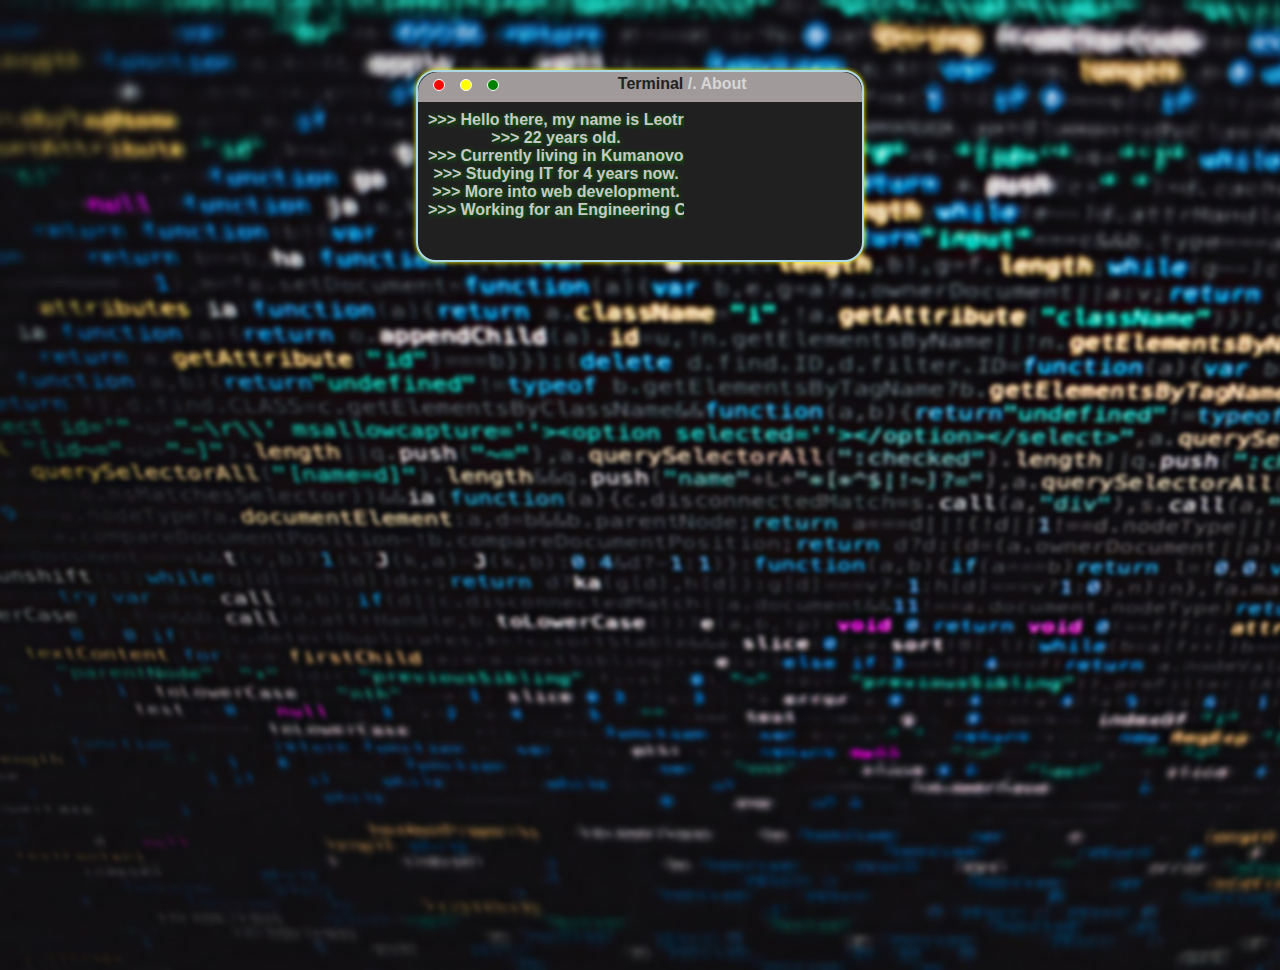
<file: index.html>
<!DOCTYPE html>
<html>
  <head>
    <meta charset="utf-8" />
    <title>Leotrim Ramadani - Portofolio</title>
    <meta name="viewport" content="width=device-width" />
    <link
      href="https://fonts.googleapis.com/css?family=Roboto+Condensed:300,300i,400,400i,700i"
      rel="stylesheet"
    />

    <link
      rel="icon"
      href="./background.PNG"
      type="image/x-icon"
      style="width: 100%; height: 100%"
    />
    <link rel="stylesheet" href="indexstyle.css" />
    <link rel="JAVASCRIPT" href="app.js" />
  </head>

  <body>
    <center>
      <div class="window">
        <div class="divider">
          <div class="dots"></div>
          <div class="dots"></div>
          <div class="dots"></div>
          <h4>
            Terminal <span style="color: rgb(214, 214, 214)">/. About </span>
          </h4>
        </div>
        <br />
        <h3 class="line anim-typewriter" style="margin-left: 10px">
          >>> Hello there, my name is Leotrim Ramadani.
        </h3>
        <br />
        <h3 class="line anim-typewriter2" style="margin-left: 10px">
          >>> 22 years old.
        </h3>
        <br />
        <h3 class="line anim-typewriter3" style="margin-left: 10px">
          >>> Currently living in Kumanovo, North Macedonia.
        </h3>
        <br />
        <h3 class="line anim-typewriter4" style="margin-left: 10px">
          >>> Studying IT for 4 years now.
        </h3>
        <br />
        <h3 class="line anim-typewriter5" style="margin-left: 10px">
          >>> More into web development.
        </h3>
        <br />
        <h3 class="line anim-typewriter6" style="margin-left: 10px">
          >>> Working for an Engineering Company in Skopje, called Edusoft.
        </h3>
      </div>
    </center>

    <center>
      <div class="links">
        <ul class="links__list" style="--item-total: 5">
          <div class="known">
            <li class="links__item" style="--item-count: 1">
              <a class="links__link" href="./languages.html">
                <img
                  src="./c17.png"
                  style="border-radius: 50%"
                  class="links__icon"
                />
                <span class="links__text">Known Languages</span></a
              >
            </li>
          </div>

          <li class="links__item" style="--item-count: 2">
            <a class="links__link" href="./index.html">
              <img
                src="./c13.jpg"
                class="links__icon"
                style="border-radius: 50%"
              />

              <span class="links__text">About</span>
            </a>
          </li>

          <li class="links__item" style="--item-count: 3">
            <a class="links__link" href="./projects.html">
              <img
                src="./c14.jpg"
                class="links__icon"
                style="border-radius: 50%"
              />
              <span class="links__text" style="padding-top: 10px"
                >Projects</span
              ></a
            >
          </li>

          <li class="links__item" style="--item-count: 4">
            <a class="links__link" href="./tools.html">
              <img
                src="./c15.png"
                class="links__icon"
                style="border-radius: 50%"
              />
              <span class="links__text">Tools</span></a
            >
          </li>

          <li class="links__item" style="--item-count: 5">
            <a class="links__link" href="./contact.html">
              <img
                src="./c16.jpg"
                class="links__icon"
                style="border-radius: 50%"
              />
              <span class="links__text">Contact</span></a
            >
          </li>
        </ul>
      </div>
    </center>
  </body>
</html>
</file>
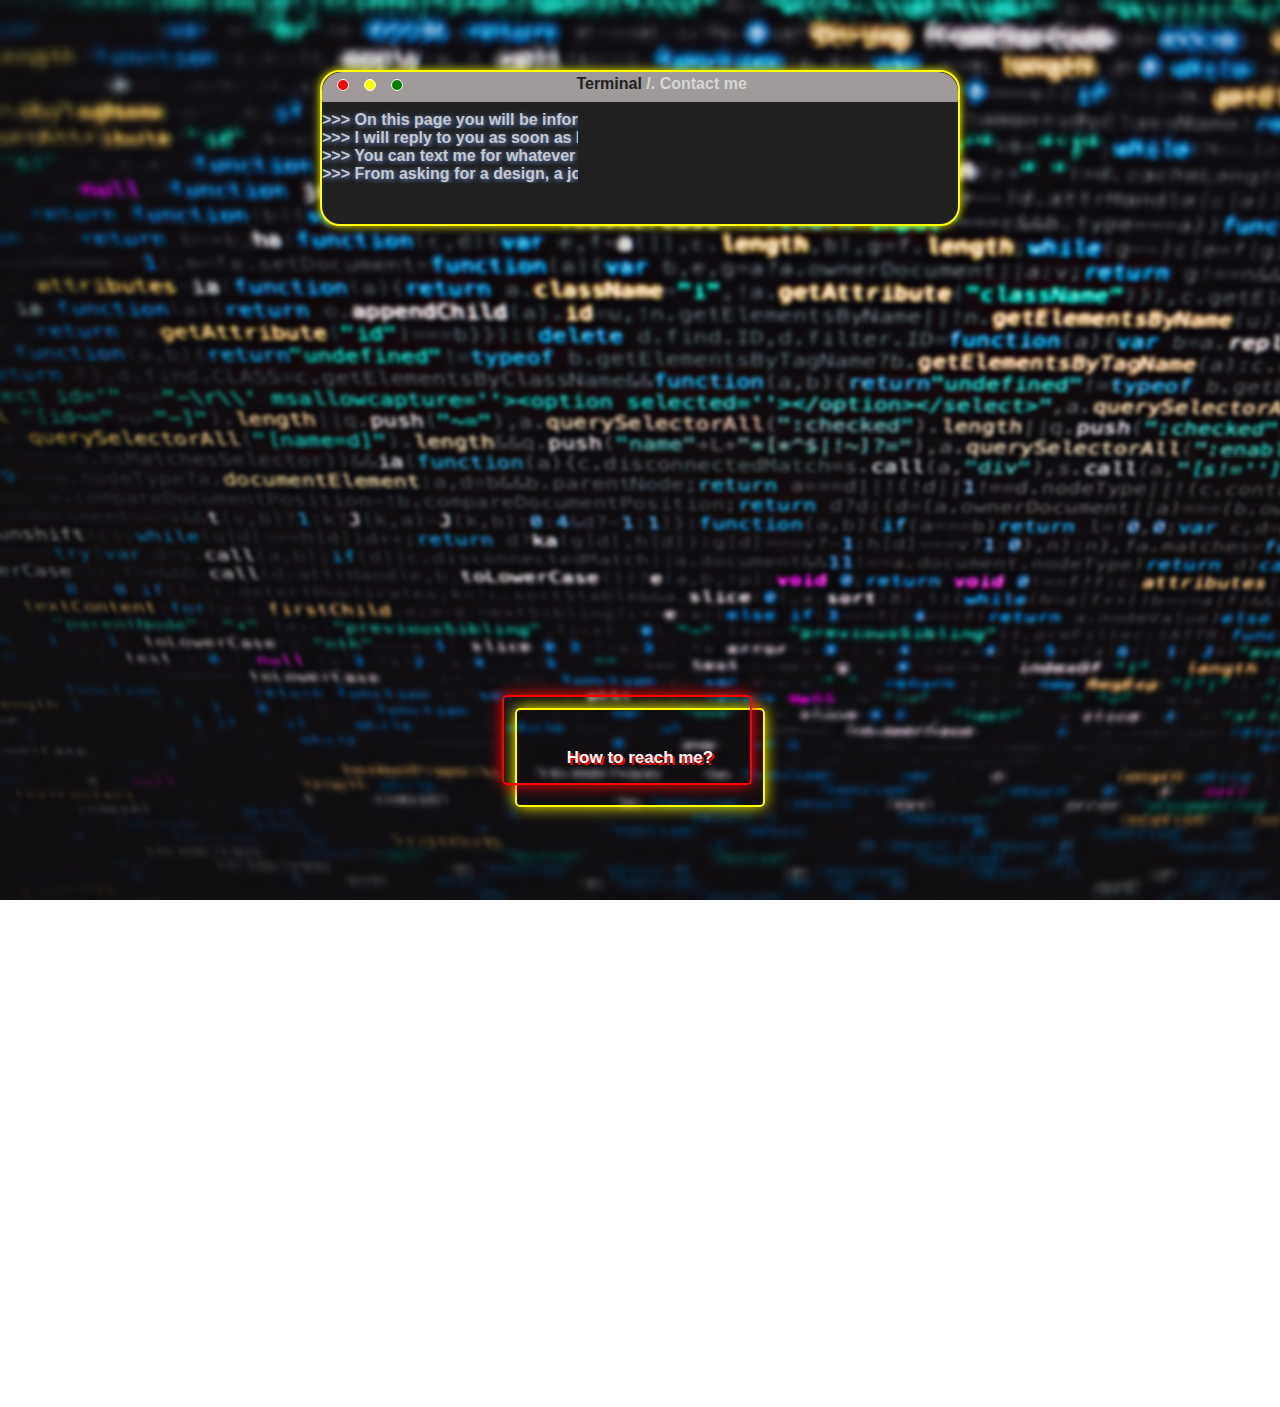
<file: contact.html>
<!doctype html>
<html>
<head>
<meta charset="utf-8">
<title>Leotrim Ramadani - Portofolio</title>
<meta name="viewport" content="width=device-width" />
 <link href="https://fonts.googleapis.com/css?family=Roboto+Condensed:300,300i,400,400i,700i" rel="stylesheet">
 <link href="https://unpkg.com/aos@2.3.1/dist/aos.css" rel="stylesheet">
 <link rel = "icon" href = "./background.PNG" type = "image/x-icon" style="width:100%;height:100%;"> 
 <script src="https://unpkg.com/aos@2.3.1/dist/aos.js"></script>
 <link rel="preconnect" href="https://fonts.gstatic.com">
 <script src="https://cdnjs.cloudflare.com/ajax/libs/jquery/3.5.1/jquery.min.js" ></script>
<link rel="stylesheet" href="./contactstyle.css">
<link rel="stylesheet" href="https://cdnjs.cloudflare.com/ajax/libs/font-awesome/4.7.0/css/font-awesome.min.css">

</head>

  
  <center>
<div class="window">

<div class="divider">
  
<div class="dots"></div>
<div class="dots"></div>
<div class="dots"></div>
<h4>Terminal <span style="color:rgb(214, 214, 214);">/. Contact me </span></h4>
</div>
<br>
<h3 class="line anim-typewriter" >>>> On this page you will be informed on how to reach me out. </h3>
<br>
 <h3 class="line anim-typewriter2" >>>> I will reply to you as soon as I can.</h3>
 <br>
 <h3 class="line anim-typewriter3" >>>> You can text me for whatever you want.</h3>
 <br>
 <h3 class="line anim-typewriter4" >>>> From asking for a design, a job maybe, or even just to be friends.</h3>

</div>
</center>         


<center>
    <div class="links" >
        <ul class="links__list" style="--item-total:5">

          <div class="known">
          <li class="links__item" style="--item-count:5">
            <a class="links__link" href="./languages.html">
                <img src="./c17.png" style="border-radius:50%" class="links__icon">
              <span class="links__text">Known Languages</span></a>
             
          </li>
        </div>

          <li class="links__item" style="--item-count:1;">
            <a class="links__link" href="./index.html" >
                <img src="./c13.jpg" class="links__icon" style="border-radius:50%;">

              <span class="links__text">About</span>
            </a>
          </li>

          <li class="links__item" style="--item-count:3">
            <a class="links__link" href="./projects.html">
                <img src="./c14.jpg" class="links__icon" style="border-radius:50%;">
              <span class="links__text" style="padding-top: 10px;">Projects</span></a>
          </li>


          <li class="links__item" style="--item-count:4">
            <a class="links__link" href="./tools.html">
                <img src="./c15.png" class="links__icon" style="border-radius:50%;">
              <span class="links__text">Tools</span></a>
          </li>


          <li class="links__item" style="--item-count:2">
            <a class="links__link" href="./contact.html">
                <img src="./c16.jpg" class="links__icon" style="border-radius:50%;">
              <span class="links__text">Contact</span></a>
          </li>


        </ul>
      </div>
    </center>


    <center>
        <div class="container1">
            <div class="container2">
            </div>
        <h4 style=>How to reach me?</h4>
        </div>
    </center>

    <div style="margin-top:200px;"></div>

    <center>

        <div data-aos="fade-up" style="display: inline-block;">
    <div class="github">
        <i class="fa fa-envelope"></i>
        <h3>Through email: </h3>
        <div class="line1"></div>
        <h4>leotrimramadani5@gmail.com</h4>
    </div>
        </div>

        <div data-aos="fade-down" style="display: inline-block;">
    <div class="github">
        <i class="fa fa-twitter"></i>
        <h3>On Twitter: </h3>
        <div class="line1"></div>
        <h4> @LeoxRamadanii</h4>
    </div>
        </div>

        <div data-aos="fade-up" style="display: inline-block;">
    <div class="github">
        <i class="fa fa-github"></i>
        <h3>On Github: </h3>
        <div class="line1"></div>
        <h4> @LeoxRamadani</h4>
    </div>
        </div>

        <div data-aos="fade-down" style="display: inline-block;">
    <div class="github">
        <i class="fa fa-map-marker"></i>
        <h3>My location: </h3>
        <div class="line1"></div>
        <h4>Kumanovo, North Macedonia</h4>
    </div>
        </div>




    <div style="margin-top:300px"></div>

    
</center>
    <script src="https://cdnjs.cloudflare.com/ajax/libs/jquery/3.4.1/jquery.min.js"></script>
    <script>

$('.skill-per').each(function(){
    var $this = $(this);
    var per = $this.attr('per');
    $this.css("width",per+'%');
    $({animatedValue: 0}).animate({animatedValue: per},{
        duration: 5000,
        step: function(){
            $this.attr('per', Math.floor(this.animatedValue) + '%');
        },
        complete: function(){
            $this.attr('per', Math.floor(this.animatedValue) + '%');
        }
    })
}); 

AOS.init({
duration:3000,
});

    </script>
</body>
</html>
</file>
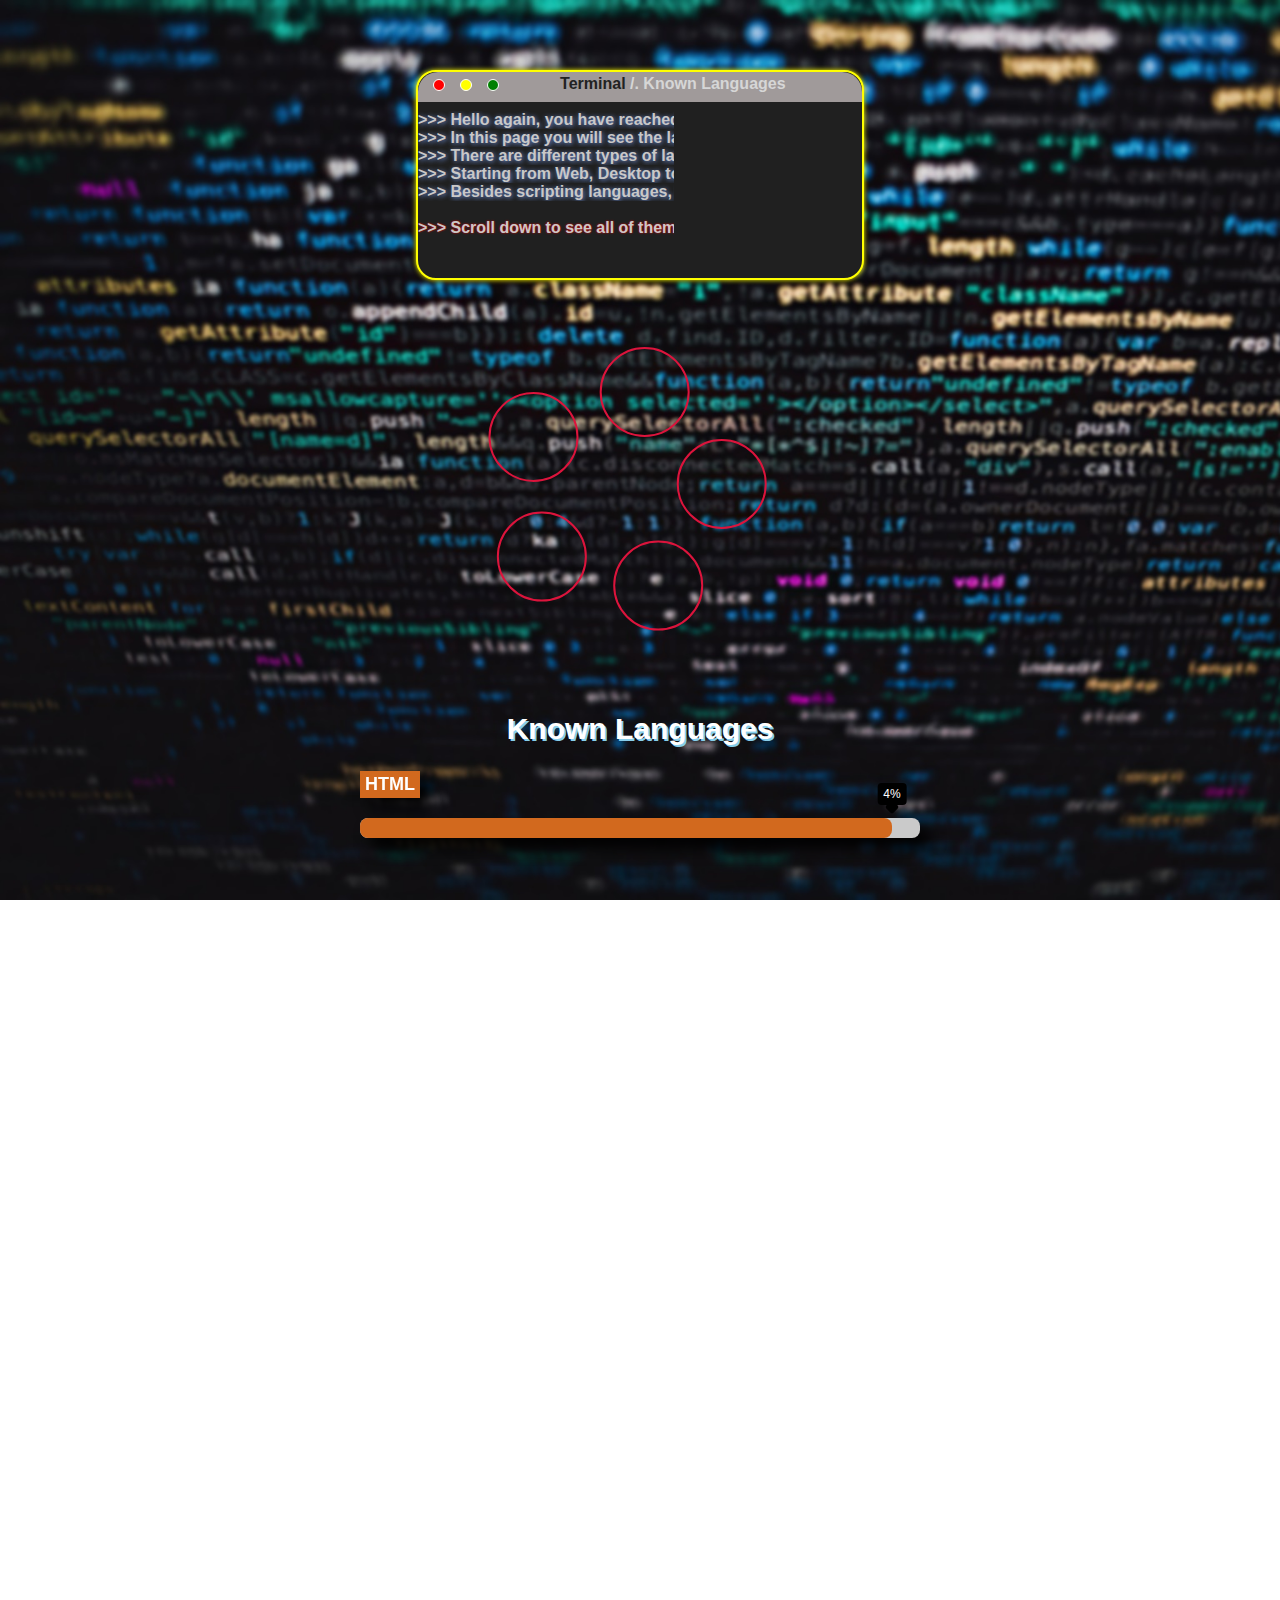
<file: languages.html>
<!doctype html>
<html>
<head>
<meta charset="utf-8">
<title>Leotrim Ramadani - Portofolio</title>
<meta name="viewport" content="width=device-width" />
 <link href="https://fonts.googleapis.com/css?family=Roboto+Condensed:300,300i,400,400i,700i" rel="stylesheet">
 <link href="https://unpkg.com/aos@2.3.1/dist/aos.css" rel="stylesheet">
 <link rel = "icon" href = "./background.PNG" type = "image/x-icon" style="width:100%;height:100%;"> 
 <script src="https://unpkg.com/aos@2.3.1/dist/aos.js"></script>
 <link rel="preconnect" href="https://fonts.gstatic.com">
 <script src="https://cdnjs.cloudflare.com/ajax/libs/jquery/3.5.1/jquery.min.js" ></script>
<link rel="stylesheet" href="./langstyle.css">

</head>

  
  <center>
<div class="window">

<div class="divider">
  
<div class="dots"></div>
<div class="dots"></div>
<div class="dots"></div>
<h4>Terminal <span style="color:rgb(214, 214, 214);">/. Known Languages </span></h4>
</div>
<br>
<h3 class="line anim-typewriter" >>>> Hello again, you have reached the "known languages" page. </h3>
<br>
 <h3 class="line anim-typewriter2" >>>> In this page you will see the languages I am familiar with.</h3>
 <br>
 <h3 class="line anim-typewriter3" >>>> There are different types of languages included here.</h3>
 <br>
 <h3 class="line anim-typewriter4" >>>> Starting from Web, Desktop to Database Management.</h3>
 <br>
 <h3 class="line anim-typewriter5" >>>> Besides scripting languages, I am enjoying designing aswell.</h3>
 <br><br>
 <h3 class="line anim-typewriter6" style="text-shadow:0px 0px 2px red;">>>> Scroll down to see all of them. </h3>

</div>
</center>         


<center>
    <div class="links" >
        <ul class="links__list" style="--item-total:5">

          <div class="known">
          <li class="links__item" style="--item-count:2">
            <a class="links__link" href="./languages.html">
                <img src="./c17.png" style="border-radius:50%" class="links__icon">
              <span class="links__text">Known Languages</span></a>
             
          </li>
        </div>

          <li class="links__item" style="--item-count:1;">
            <a class="links__link" href="./index.html" >
                <img src="./c13.jpg" class="links__icon" style="border-radius:50%;">
              <span class="links__text">About</span>
            </a>
          </li>

          <li class="links__item" style="--item-count:3">
            <a class="links__link" href="./projects.html">
                <img src="./c14.jpg" class="links__icon" style="border-radius:50%;">
              <span class="links__text" style="padding-top: 10px;">Projects</span></a>
          </li>


          <li class="links__item" style="--item-count:4">
            <a class="links__link" href="./tools.html">
                <img src="./c15.png" class="links__icon" style="border-radius:50%;">
              <span class="links__text">Tools</span></a>
          </li>


          <li class="links__item" style="--item-count:5">
            <a class="links__link" href="./contact.html">
                <img src="./c16.jpg" class="links__icon" style="border-radius:50%;">
              <span class="links__text">Contact</span></a>
          </li>


        </ul>
      </div>
    </center>


    <center>
        <div class="aboutme" style="margin-top:250px;">
            <h3>
            Known Languages
        </h3>
        </div>
    
        <div class="code" >
                <i class="	fas fa-code"></i>
        </div>
    

        <div data-aos="fade-up">
        <div class="skills">
            <div class="skill">
                <div class="skill-name" style="background:chocolate;width:60px;padding:3px;text-align:center">HTML</div>
                <div class="skill-bar">
                    <div class="skill-per" per="95" style="background:chocolate"></div>
                </div>
            </div>
        </div>
        </div>
    
        <div data-aos="fade-up">
        <div class="skills">
            <div class="skill">
                <div class="skill-name"  style="background:cornflowerblue;width:45px;padding:3px;text-align:center">CSS</div>
                <div class="skill-bar">
                    <div class="skill-per" per="90" style="background:cornflowerblue"></div>
                </div>
            </div>
        </div>
        </div>
    
        <div data-aos="fade-up">
            <div class="skills">
                <div class="skill">
                    <div class="skill-name"  style="background:rgb(199, 49, 119);width:55px;padding:3px;text-align:center">SASS</div>
                    <div class="skill-bar">
                        <div class="skill-per" per="65" style="background:rgb(199, 49, 119)"></div>
                    </div>
                </div>
            </div>
            </div>
    
        <div data-aos="fade-up">
        <div class="skills">
            <div class="skill">
                <div class="skill-name"  style="background:greenyellow;width:215px;padding:3px;text-align:center">VANILLA JAVASCRIPT</div>
                <div class="skill-bar">
                    <div class="skill-per" per="55" style="background:greenyellow;"></div>
                </div>
            </div>
        </div>
        </div>
    
        <div data-aos="fade-up">
        <div class="skills">
            <div class="skill">
                <div class="skill-name"  style="background:crimson;width:50px;padding:3px;text-align:center">PHP</div>
                <div class="skill-bar">
                    <div class="skill-per" per="75" style="background:crimson"></div>
                </div>
            </div>
        </div>
        </div>
        
        <div data-aos="fade-up">
        <div class="skills">
            <div class="skill">
                <div class="skill-name"  style="background:hotpink;width:140px;padding:3px;text-align:center">ASP.NET/MVC</div>
                <div class="skill-bar">
                    <div class="skill-per" per="45" style="background:hotpink"></div>
                </div>
            </div>
        </div>
        </div>
    
            <div data-aos="fade-up">
        <div class="skills">
            <div class="skill">
                <div class="skill-name"  style="background:midnightblue;width:110px;padding:3px;text-align:center">SQL/MySQL</div>
                <div class="skill-bar">
                    <div class="skill-per" per="85" style="background:midnightblue"></div>
                </div>
            </div>
        </div>
            </div>
    
    
        <div data-aos="fade-up">
            <div class="skills">
                <div class="skill">
                    <div class="skill-name"  style="background:palegreen;width:50px;text-align:center">C++</div>
                    <div class="skill-bar">
                        <div class="skill-per" per="35" style="background:palegreen"></div>
                    </div>
                </div>
            </div>
        </div>
    
        <div data-aos="fade-up" style="margin-bottom:150px;">
            <div class="skills">
                <div class="skill">
                    <div class="skill-name"  style="background:slategray;width:50px;text-align:center">C#</div>
                    <div class="skill-bar">
                        <div class="skill-per" per="70" style="background:slategray"></div>
                    </div>
                </div>
            </div>
            </div>
    
    

    </center>

    <script src="https://cdnjs.cloudflare.com/ajax/libs/jquery/3.4.1/jquery.min.js"></script>
    <script>
$('.skill-per').each(function(){
    var $this = $(this);
    var per = $this.attr('per');
    $this.css("width",per+'%');
    $({animatedValue: 0}).animate({animatedValue: per},{
        duration: 5000,
        step: function(){
            $this.attr('per', Math.floor(this.animatedValue) + '%');
        },
        complete: function(){
            $this.attr('per', Math.floor(this.animatedValue) + '%');
        }
    })
}); 

AOS.init({
duration:2000,
});

    </script>
</body>
</html>
</file>
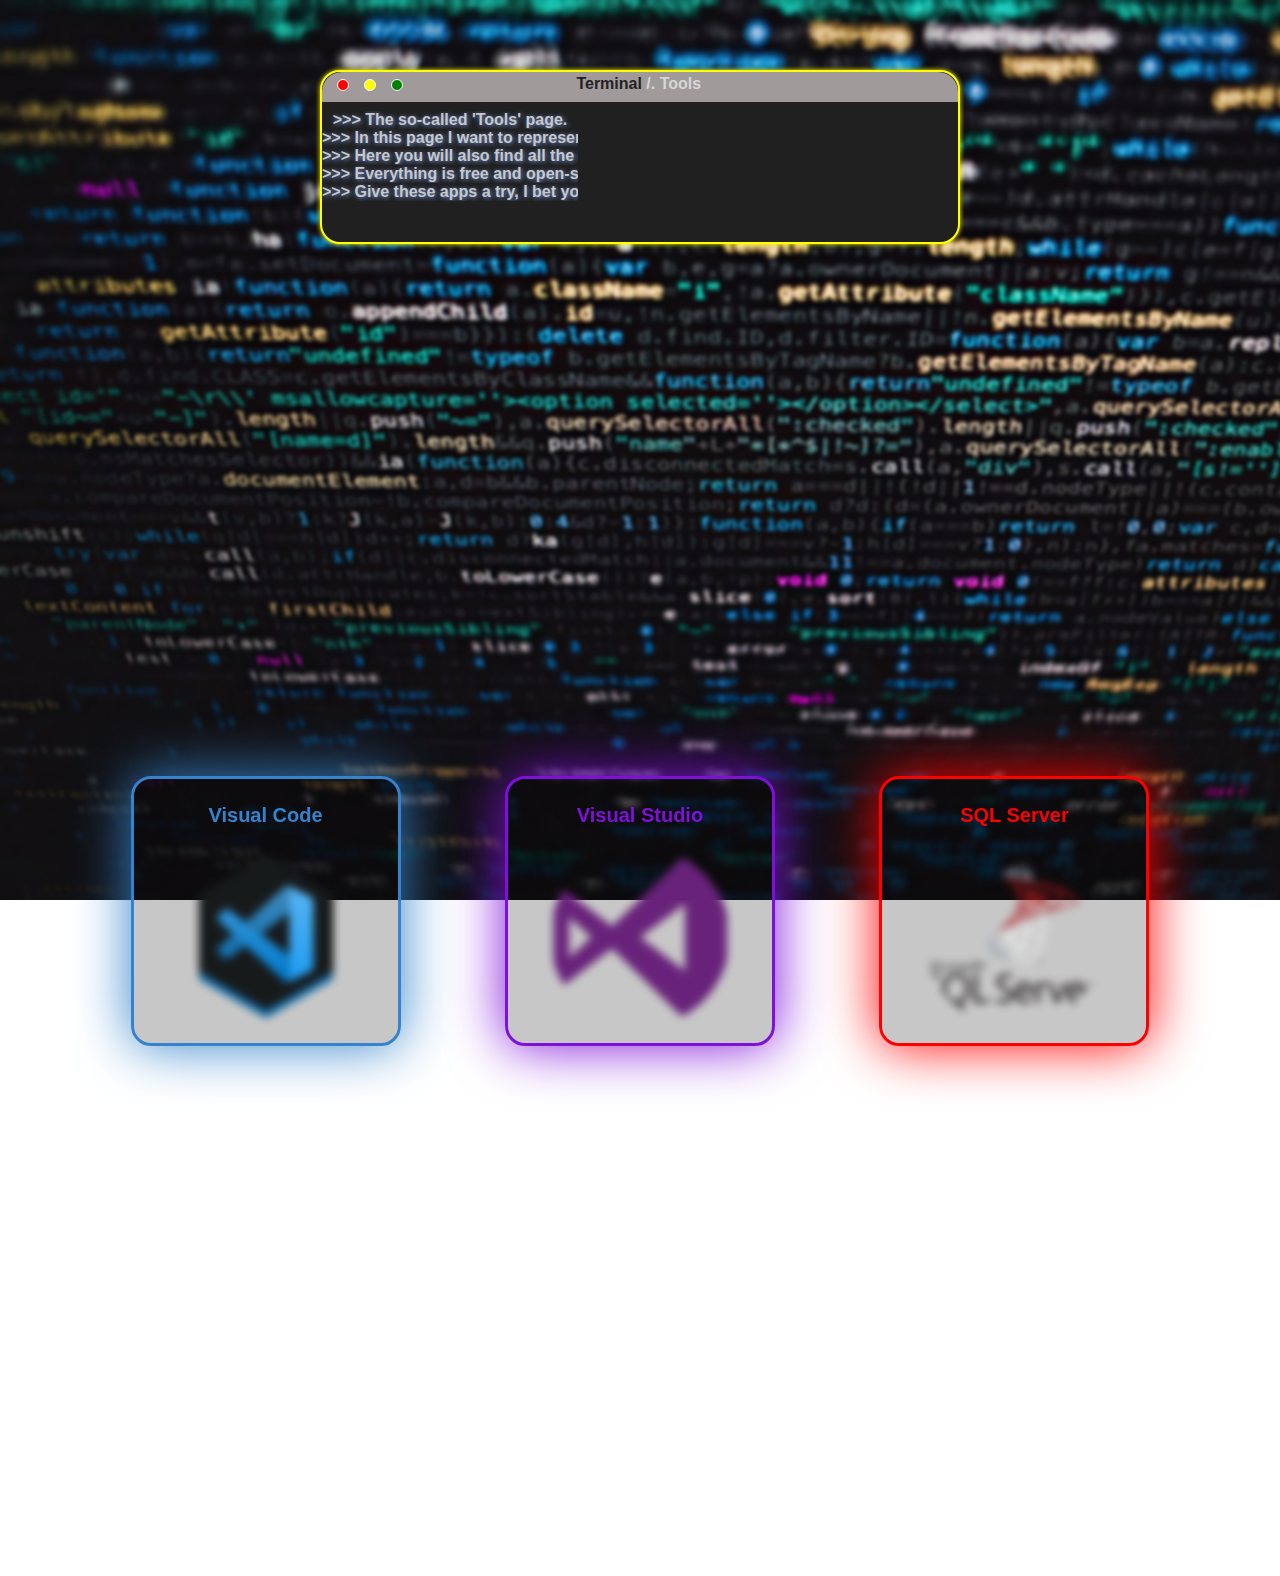
<file: tools.html>
<!doctype html>
<html>
<head>
<meta charset="utf-8">
<title>Leotrim Ramadani - Portofolio</title>
<meta content="width=device-width, initial-scale=1" name="viewport" />
 <link href="https://fonts.googleapis.com/css?family=Roboto+Condensed:300,300i,400,400i,700i" rel="stylesheet">
 <script src="https://unpkg.com/aos@2.3.1/dist/aos.js"></script>
 <link href="https://unpkg.com/aos@2.3.1/dist/aos.css" rel="stylesheet">
 <link rel = "icon" href = "./background.PNG" type = "image/x-icon" style="width:100%;height:100%;"> 
 <link rel="stylesheet" href="./toolstyle.css">
 <link rel="JAVASCRIPT" href="app.js">
 
</head>

<body>
  
  <center>
<div class="window">

<div class="divider">
  
<div class="dots"></div>
<div class="dots"></div>
<div class="dots"></div>
<h4>Terminal <span style="color:rgb(214, 214, 214);">/. Tools </span></h4>
</div>
<br>
<h3 class="line anim-typewriter" >>>> The so-called 'Tools' page. </h3>
<br>
 <h3 class="line anim-typewriter2" >>>> In this page I want to represent you the tools which I use. </h3>
 <br>
 <h3 class="line anim-typewriter3" >>>> Here you will also find all the links of them.</h3>
 <br>
 <h3 class="line anim-typewriter4" >>>> Everything is free and open-source.</h3>
 <br>
 <h3 class="line anim-typewriter5" >>>> Give these apps a try, I bet you will enjoy them all.</h3>
</div>
</center>         


<center>
    <div class="links" >
        <ul class="links__list" style="--item-total:5">

          <div class="known">
          <li class="links__item" style="--item-count:1">
            <a class="links__link" href="./languages.html">
              <img src="./c3.png" style="border-radius:50%" class="links__icon">
              <span class="links__text">Known Languages</span></a>
             
          </li>
        </div>

          <li class="links__item" style="--item-count:3;">
            <a class="links__link" href="./index.html">
<img src="./c13.jpg" class="links__icon" style="border-radius:50%;">
              <span class="links__text">About</span>
            </a>
          </li>

          <li class="links__item" style="--item-count:4">
            <a class="links__link" href="./projects.html">
              <img src="./c14.jpg" class="links__icon" style="border-radius:50%;">
              <span class="links__text" style="padding-top: 10px;">Projects</span></a>
          </li>


          <li class="links__item" style="--item-count:2">
            <a class="links__link" href="./tools.html">
              <img src="./c15.png" class="links__icon" style="border-radius:50%;">
              <span class="links__text">Tools</span></a>
          </li>


          <li class="links__item" style="--item-count:5">
            <a class="links__link" href="./contact.html">
              <img src="./c16.jpg" class="links__icon" style="border-radius:50%;">
              <span class="links__text">Contact</span></a>
          </li>


        </ul>
      </div>
    </center>

    <div style="margin-top:300px;"></div>

<center>

  <div data-aos="fade-up" style="display: inline-block;">
    <div class="project1">
  
        <h3>Visual Code</h3>
        <img src=".//vsCode.png">
        <p>
            <a href="https://code.visualstudio.com/download">Download Link</a>   
        </p>
      </div>
  </div>

  <div data-aos="fade-up" style="display: inline-block;">
      <div class="project2">
  
        <h3>Visual Studio</h3>
        <img src="./vsc2.png">
        <p>
            
            <a href="https://visualstudio.microsoft.com/downloads/">Download Link</a>
        </p>
      </div>
  </div>

  <div data-aos="fade-up" style="display: inline-block;">
      <div class="project3">
  
        <h3>SQL Server</h3>
        <img src="./sql.png">
        <p>
            
            <a href="https://www.microsoft.com/en-us/sql-server/sql-server-downloads">Download Link</a>
        </p>
      </div>
  </div>

  <div data-aos="fade-up" style="display: inline-block;">
      <div class="project4">
  
        <h3>Brackets</h3>
        <img src="./brackets.png">
        <p>
            
            <a href="http://brackets.io/" >Download Link</a>
        </p>
      </div>
  </div>

  <div data-aos="fade-up" style="display: inline-block;">
      <div class="project5">
  
        <h3>Figma</h3>
        <img src="./figma.png">
        <p>
            
            <a href="https://www.figma.com/downloads/">Download Link</a>
        </p>
      </div>
</div>

</center>


<div style="margin-top:300px"></div>


<script src="https://cdnjs.cloudflare.com/ajax/libs/jquery/3.4.1/jquery.min.js"></script>
<script>
$('.skill-per').each(function(){
var $this = $(this);
var per = $this.attr('per');
$this.css("width",per+'%');
$({animatedValue: 0}).animate({animatedValue: per},{
    duration: 5000,
    step: function(){
        $this.attr('per', Math.floor(this.animatedValue) + '%');
    },
    complete: function(){
        $this.attr('per', Math.floor(this.animatedValue) + '%');
    }
})
}); 

AOS.init({
duration:1000,
});

</script>
</body>
</html>
</file>
<file: indexstyle.css>
:root {
  --base-grid: 6px;
  --colour-white: rgb(255, 255, 255);
  --colour-black: #1a1a1a;
}

*,
:after,
:before {
  box-sizing: border-box;
}

html {
  margin: 0;
  padding: 0;
  background-position: 100%;
}

body {
  font-family: Josefin Sans, sans-serif;
  background-image: url("./wallpapersden.com_programming-coding-language_1920x1080.jpg");
  background-size: cover;
  overflow: hidden;
  height: 100vh;
  margin: 0;
  padding: 0;
}

.links {
  --link-size: calc(var(--base-grid) * 15);
  color: rgb(255, 255, 255);
  display: flex;
  justify-content: center;
  align-items: center;
  width: 100%;
  height: auto;
  margin-top: 150px;
}

.links__list {
  position: relative;
  list-style: none;
}

.links__item {
  width: var(--link-size);
  height: var(--link-size);
  position: absolute;
  top: 0;
  left: 0;
  margin-left: calc(var(--link-size) / -2);
  --angle: calc(360deg / var(--item-total));
  --rotation: calc(140deg + var(--angle) * var(--item-count));
  transform: rotate(var(--rotation))
    translate(calc(var(--link-size) + var(--base-grid) * 2))
    rotate(calc(var(--rotation) * -1));
}

.links__link {
  opacity: 0;
  animation: on-load 0.3s ease-in-out forwards;
  animation-delay: calc(var(--item-count) * 150ms);
  width: 100%;
  height: 100%;
  border-radius: 50%;
  position: relative;
  background-color: var(--colour-black);
  display: flex;
  flex-direction: column;
  justify-content: center;
  align-items: center;
  text-decoration: none;
  color: inherit;
}

.links__icon {
  width: calc(var(--base-grid) * 8);
  height: calc(var(--base-grid) * 8);
  transition: all 0.5s ease-in-out;
  fill: black;
}

.links__text {
  position: absolute;
  width: 100%;
  left: 0;
  text-align: center;
  height: calc(var(--base-grid) * 2);
  font-size: calc(var(--base-grid) * 2);
  display: none;
  bottom: calc(var(--base-grid) * 8.5);
  animation: text 0.3s ease-in-out forwards;
}

.links__link:after {
  content: "";
  background-color: transparent;
  width: var(--link-size);
  height: var(--link-size);
  border: 2px dashed var(--colour-white);
  display: block;
  border-radius: 50%;
  position: absolute;
  top: 0;
  left: 0;
  transition: all 0.3s cubic-bezier(0.53, -0.67, 0.73, 0.74);
  transform: none;
  opacity: 0;
}

.links__link:hover .links__icon {
  transition: all 0.3s ease-in-out;
  transform: translateY(calc(var(--base-grid) * -2));
}

.links__link:hover .links__text {
  display: block;
}

.links__link:hover:after {
  transition: all 0.3s cubic-bezier(0.37, 0.74, 0.15, 1.65);
  transform: scale(1.1);
  opacity: 1;
}

@keyframes on-load {
  0% {
    opacity: 0;
    transform: scale(0.3);
  }
  70% {
    opacity: 0.7;
    transform: scale(1.1);
  }
  100% {
    opacity: 1;
    transform: scale(1);
  }
}

@keyframes text {
  0% {
    opacity: 0;
    transform: scale(0.3) translateY(0);
  }
  100% {
    opacity: 1;
    transform: scale(1) translateY(calc(var(--base-grid) * 4.5));
  }
}

.window {
  margin-top: 70px;
  width: 35%;
  margin-left: 25%;
  margin-right: 25%;
  height: auto;
  padding-bottom: 50px;
  background: rgb(32, 32, 32);
  border-radius: 20px;
  position: relative;
  box-shadow: 0px 0px 5px yellow;
  border: 2px solid lightblue;
}
.divider {
  width: 100%;
  background: rgb(160, 154, 154);
  position: relative;
  top: 0px;
  height: 30px;
  border-top-left-radius: 20px;
  border-top-right-radius: 20px;
}
.window h4 {
  text-align: center;
  color: rgb(34, 34, 34);
  margin-top: 1px;
  top: 2px;
  bottom: 2px;
  position: absolute;
  margin-left: 45%;
}
.window h3 {
  float: left;
  font-size: 16px;
  color: rgb(201, 200, 200);
  text-shadow: 1px 1px 5px green;
  top: 0;
}

.window .dots {
  width: 12px;
  height: 12px;
  display: flex;
  flex-direction: column;
  float: left;
  margin-left: 15px;
  margin-top: 7px;
  border-radius: 50%;
  cursor: pointer;
  border: 1px solid white;
}
.dots:nth-child(1) {
  background: red;
  box-shadow: 0xp 0px 3px red;
}
.dots:nth-child(2) {
  background: yellow;
  box-shadow: 0xp 0px 3px yellow;
}
.dots:nth-child(3) {
  background: green;
  box-shadow: 0xp 0px 3px green;
}

.line {
  position: relative;
  width: 16em;
  margin: 0 auto;
  border-right: 2px solid (255, 255, 55, 0.75);
  font-size: 180%;
  text-align: center;
  white-space: nowrap;
  overflow: hidden;
  transform: translateY(-50%);
}

.anim-typewriter {
  animation: typewriter 2s steps(40) 0s 1 normal both,
    blinkTextCursor 500ms steps(40) infinite normal;
}
@keyframes typewriter {
  from {
    width: 0;
  }
  to {
    width: 22.6em;
  }
}
@keyframes blinkTextCursor {
  from {
    border-right-color: rgb(255, 255, 255);
  }
  to {
    border-right-color: transparent;
  }
}

.anim-typewriter2 {
  animation: typewriter2 1s steps(40) 2s 1 normal both,
    blinkTextCursor 500ms steps(40) infinite normal;
}
@keyframes typewriter2 {
  from {
    width: 0;
  }
  to {
    width: 8em;
  }
}

.anim-typewriter3 {
  animation: typewriter3 2s steps(40) 3s 1 normal both,
    blinkTextCursor 500ms steps(40) infinite normal;
}
@keyframes typewriter3 {
  from {
    width: 0;
  }
  to {
    width: 24.9em;
  }
}

.anim-typewriter4 {
  animation: typewriter4 1.6s steps(40) 5s 1 normal both,
    blinkTextCursor 500ms steps(40) infinite normal;
}
@keyframes typewriter4 {
  from {
    width: 0;
  }
  to {
    width: 15.3em;
  }
}

.anim-typewriter5 {
  animation: typewriter5 1.6s steps(40) 7s 1 normal both,
    blinkTextCursor 500ms steps(40) infinite normal;
}
@keyframes typewriter5 {
  from {
    width: 0;
  }
  to {
    width: 15.5em;
  }
}

.anim-typewriter6 {
  animation: typewriter6 1.6s steps(40) 8.5s 1 normal both,
    blinkTextCursor 500ms steps(40) infinite normal;
}
@keyframes typewriter6 {
  from {
    width: 0;
  }
  to {
    width: 32.5em;
  }
}

@media screen and (max-width: 992px) {
  .window {
    width: 80%;
    margin-left: 10%;
    margin-right: 10%;
    height: 300px;
  }
}
@media screen and (max-width: 600px) {
  .window h3 {
    font-size: 13px;
  }
  .window {
    height: auto;
    padding-bottom: 20px;
    margin-top: 50px;
    width: 90%;
    margin-left: 5%;
    margin-right: 5%;
  }
}
</file>
<file: contactstyle.css>
:root {
    --base-grid: 6px;
    --colour-white: rgb(255, 255, 255);
    --colour-black: #1a1a1a;
  }
  
  *, :after, :before {
      box-sizing: border-box;
  }
  
  html {
    margin: 0;
    padding: 0;
    background-position: 100%;
  }
  
  body {
    font-family: Josefin Sans, sans-serif;
    background-image: url("./wallpapersden.com_programming-coding-language_1920x1080.jpg");
    background-size: cover; 
    background-repeat: no-repeat;
    background-attachment: fixed;
    height:100vh;
      margin: 0;
    padding: 0;
  }
  
  .links {
    --link-size: calc(var(--base-grid)*15);
    color: rgb(255, 255, 255);
    display: flex;
    justify-content: center;
    align-items: center;
    width: 100%;
    height:auto;
    margin-top:150px;
  }
  
  .links__list {
    position: relative;
    list-style: none;
  }
  
  .links__item {
    width: var(--link-size);
    height: var(--link-size);
    position: absolute;
    top: 0;
    left: 0;
    margin-left: calc(var(--link-size)/-2);
    --angle: calc(360deg/var(--item-total));
    --rotation: calc(140deg + var(--angle)*var(--item-count));
    transform: rotate(var(--rotation)) translate(calc(var(--link-size) + var(--base-grid)*2)) rotate(calc(var(--rotation)*-1));
  }
  
  .links__link {
    opacity: 0;
    animation: on-load .3s ease-in-out forwards;
    animation-delay: calc(var(--item-count)*150ms);
    width: 100%;
    height: 100%;
    border-radius: 50%;
    position: relative;
    background-color: var(--colour-black);
    display: flex;
    flex-direction: column;
    justify-content: center;
    align-items: center;
    text-decoration: none;
    color: inherit;
  }
  
  .links__icon {
    width: calc(var(--base-grid)*8);
    height: calc(var(--base-grid)*8);
    transition: all .5s ease-in-out;
    fill: black;
  }
  
  .links__text {
    position: absolute;
    width: 100%;
    left: 0;
    text-align: center;
    height: calc(var(--base-grid)*2);
    font-size: calc(var(--base-grid)*2);
    display: none;
    bottom: calc(var(--base-grid)*8.5);
    animation: text .3s ease-in-out forwards;
  }
  
  .links__link:after {
    content: "";
    background-color: transparent;
    width: var(--link-size);
    height: var(--link-size);
    border: 2px dashed var(--colour-white);
    display: block;
    border-radius: 50%;
    position: absolute;
    top: 0;
    left: 0;
    transition: all .3s cubic-bezier(.53,-.67,.73,.74);
    transform: none;
    opacity: 0;
  }
  
  .links__link:hover .links__icon {
    transition: all .3s ease-in-out;
    transform: translateY(calc(var(--base-grid)*-2));
  }
  
  .links__link:hover .links__text {
    display: block;
  }
  
  .links__link:hover:after {
    transition: all .3s cubic-bezier(.37,.74,.15,1.65);
    transform: scale(1.1);
    opacity: 1;
  }
  
  @keyframes on-load {
    0% {
      opacity: 0;
      transform: scale(.3);
    }
    70% {
      opacity: .7;
      transform: scale(1.1);
    }
    100% {
      opacity: 1;
      transform: scale(1);
    }
  }
  
  @keyframes text {
    0% {
      opacity: 0;
      transform: scale(0.3) translateY(0);
    }
    100% {
      opacity: 1;
      transform: scale(1) translateY(calc(var(--base-grid)*4.5));
    }
  }
  
  
  .window{
    margin-top:70px;
    width:50%;
    margin-left:25%;
    margin-right:25%;
    height:auto;
    padding-bottom:50px;
    background:rgb(32, 32, 32);
    border-radius:20px;
    position:relative;
    box-shadow:0px 0px 10px yellow;
    border:2px solid yellow;
  }
  .divider{
  width:100%;
  background: rgb(160, 154, 154);
  position:relative;
  top:0px;
  height:30px;
  border-top-left-radius: 20px;
  border-top-right-radius: 20px;
  }
  .window h4{
    text-align: center;
    color:rgb(34, 34, 34);
    margin-top:1px;
    top:2px;
    font-size:16px;
    bottom:2px;
    position:absolute;
    margin-left:40%;
  }
  .window h3{
    float:left;
    font-size:16px;
    color:rgb(201, 200, 200);
    text-shadow:1px 1px 5px rgb(114, 151, 231);
    top:0;
  }
  
  
  
  
  .window .dots{
    width:12px;
    height:12px;
    display: flex;
    flex-direction:column;
    float:left;
    margin-left:15px;
    margin-top:7px;
    border-radius:50%;
    cursor:pointer;
    border:1px solid white;
  }
  .dots:nth-child(1)
  {
    background:red;
    box-shadow:0xp 0px 3px red;
  }
  .dots:nth-child(2)
  {
    background:yellow;
    box-shadow:0xp 0px 3px yellow;
  }
  .dots:nth-child(3)
  {
    background:green;
    box-shadow:0xp 0px 3px green;
  }
  
  
  
  
  .line{
    position:relative;
    width:16em;
    margin:0 auto;
    border-right: 2px solid (255,255,55,0.75);
    font-size:180%;
    text-align:center;
    white-space: nowrap;
    overflow:hidden;
    transform:translateY(-50%);
  }
  
  .anim-typewriter{
    animation:
    typewriter 1.6s steps(40) 0s 1 normal both,
    blinkTextCursor 500ms steps(40) infinite normal;
  }
  @keyframes typewriter {
    from{
      width:0;
    }
    to{
      width:29.7em;
    }
  }
  @keyframes blinkTextCursor {
    from {
      border-right-color: rgb(255, 255, 255);
    }
    to{
      border-right-color:transparent;
    }
  }
  
  
  
  .anim-typewriter2{
    animation:
    typewriter2 1.6s steps(40) 1.6s 1 normal both,
    blinkTextCursor 500ms steps(40) infinite normal;
  }
  @keyframes typewriter2 {
    from{
      width:0;
    }
    to{
      width:18.3em;
    }
  }
  
  
  
  .anim-typewriter3{
    animation:
    typewriter3 1.6s steps(40) 3.2s 1 normal both,
    blinkTextCursor 500ms steps(40) infinite normal;
  }
  @keyframes typewriter3 {
    from{
      width:0;
    }
    to{
      width:20.7em;
    }
  }
  
  
  .anim-typewriter4{
    animation:
    typewriter4 1.6s steps(40) 4.8s 1 normal both,
    blinkTextCursor 500ms steps(40) infinite normal;
  }
  @keyframes typewriter4 {
    from{
      width:0;
    }
    to{
      width: 32.9em;
    }
  }
  
  .anim-typewriter5{
    animation:
    typewriter5 2s steps(40) 8s 1 normal both,
    blinkTextCursor 500ms steps(40) infinite normal;
  }
  @keyframes typewriter5 {
    from{
      width:0;
    }
    to{
      width:26em;
    }
  }

  
  
  @media screen and (max-width: 992px) {
    .window {
      width:80%;
      margin-left:10%;
      margin-right:10%;
      height:300px;
      
    }
  }
  @media screen and (max-width: 600px) {
    .window h3 {
      font-size:9px;
      
    }
    .window h4{
      font-size:14px;
      margin-top:3px;
    }
    .window{
      height:auto;
      padding-bottom:40px;
      margin-top:50px;
      width:90%;
      margin-left:5%;
      margin-right:5%;
    }
  }
  



  @media only screen and (max-width: 550px) {
    .anim-typewriter{
      animation:
      typewriter 1.6s steps(40) 0s 1 normal both,
      blinkTextCursor 500ms steps(40) infinite normal;
    }
    @keyframes typewriter {
    from{
      width:0;
    }
    to{
      width:30.5em;
    }
  }
  @keyframes blinkTextCursor {
    from {
      border-right-color: rgb(255, 255, 255);
    }
    to{
      border-right-color:transparent;
    }
  }
  
  
  
  .anim-typewriter2{
    animation:
    typewriter2 1.6s steps(40) 1.6s 1 normal both,
    blinkTextCursor 500ms steps(40) infinite normal;
  }
  @keyframes typewriter2 {
    from{
      width:0;
    }
    to{
      width:18.5em;
    }
  }
  
  
  
  .anim-typewriter3{
    animation:
    typewriter3 1.6s steps(40) 3.2s 1 normal both,
    blinkTextCursor 500ms steps(40) infinite normal;
  }
  @keyframes typewriter3 {
    from{
      width:0;
    }
    to{
      width: 21.2em;
    }
  }
  
  
  .anim-typewriter4{
    animation:
    typewriter4 1.6s steps(40) 4.8s 1 normal both,
    blinkTextCursor 500ms steps(40) infinite normal;
  }
  @keyframes typewriter4 {
    from{
      width:0;
    }
    to{
      width:33.7em;
    }
  }
  
  }



  .container1{
    width:250px;
    padding-top:10px;
    padding-bottom:10px;
    border:2px solid yellow;
    background:transparent;
    border-radius:5px;
    margin-top:300px;
    margin-bottom:200px;
    position:relative;
    text-align:center;
    box-shadow:0px 0px 15px yellow;
    z-index:2;
}
.container1 h4{
    color:white;
    text-shadow:2px 2px red;
    font-family:sans-serif;
    font-size:17px;
    padding:5px;
}
.container2{
  position:absolute;
  width:250px;
  height:90px;
  top:-15px;
  left:-15px;
  border-radius:5px;
  border:2px solid red;
  box-shadow:0px 0px 15px red;
  z-index:1;
}



.github{
    margin-top:50px;
    width:280px;
    height:150px;
    background:rgba(66, 66, 66, 0.685);
    border-radius:10px;
    border:1px solid rgb(255, 255, 255);
    padding:10px;
    display:inline-block;
    box-shadow: 0px 0px 10px white;
    margin-left:30px;
    margin-right:30px;
}
.github i{
    color:white;
    font-size:50px;
    float:left;
}
.github h3{
    color:white;
}
 .line1{
    width:100%;
    height:0;
    border:2px solid white;
}
.github h4{
    color:white;
    float:left;
    font-size:15px;
}
</file>
<file: langstyle.css>
:root {
  --base-grid: 6px;
  --colour-white: rgb(255, 255, 255);
  --colour-black: #1a1a1a;
}

*,
:after,
:before {
  box-sizing: border-box;
}

html {
  margin: 0;
  padding: 0;
  background-position: 100%;
}

body {
  font-family: Josefin Sans, sans-serif;
  background-image: url("./wallpapersden.com_programming-coding-language_1920x1080.jpg");
  background-size: cover;
  background-repeat: no-repeat;
  background-attachment: fixed;
  height: 100vh;
  margin: 0;
  padding: 0;
}

.links {
  --link-size: calc(var(--base-grid) * 15);
  color: rgb(255, 255, 255);
  display: flex;
  justify-content: center;
  align-items: center;
  width: 100%;
  height: auto;
  margin-top: 150px;
}

.links__list {
  position: relative;
  list-style: none;
}

.links__item {
  width: var(--link-size);
  height: var(--link-size);
  position: absolute;
  border: 2px solid crimson;
  border-radius: 50%;
  top: 0;
  left: 0;
  margin-left: calc(var(--link-size) / -2);
  --angle: calc(360deg / var(--item-total));
  --rotation: calc(140deg + var(--angle) * var(--item-count));
  transform: rotate(var(--rotation))
    translate(calc(var(--link-size) + var(--base-grid) * 2))
    rotate(calc(var(--rotation) * -1));
}

.links__link {
  opacity: 0;
  animation: on-load 0.3s ease-in-out forwards;
  animation-delay: calc(var(--item-count) * 150ms);
  width: 100%;
  height: 100%;
  border-radius: 50%;
  position: relative;
  background-color: var(--colour-black);
  display: flex;
  flex-direction: column;
  justify-content: center;
  align-items: center;
  text-decoration: none;
  color: inherit;
}

.links__icon {
  width: calc(var(--base-grid) * 8);
  height: calc(var(--base-grid) * 8);
  transition: all 0.5s ease-in-out;
  fill: black;
}

.links__text {
  position: absolute;
  width: 100%;
  left: 0;
  text-align: center;
  height: calc(var(--base-grid) * 2);
  font-size: calc(var(--base-grid) * 2);
  display: none;
  bottom: calc(var(--base-grid) * 8.5);
  animation: text 0.3s ease-in-out forwards;
}

.links__link:after {
  content: "";
  background-color: transparent;
  width: var(--link-size);
  height: var(--link-size);
  border: 2px dashed var(--colour-white);
  display: block;
  border-radius: 50%;
  position: absolute;
  top: 0;
  left: 0;
  transition: all 0.3s cubic-bezier(0.53, -0.67, 0.73, 0.74);
  transform: none;
  opacity: 0;
}

.links__link:hover .links__icon {
  transition: all 0.3s ease-in-out;
  transform: translateY(calc(var(--base-grid) * -2));
}

.links__link:hover .links__text {
  display: block;
}

.links__link:hover:after {
  transition: all 0.3s cubic-bezier(0.37, 0.74, 0.15, 1.65);
  transform: scale(1.1);
  opacity: 1;
}

@keyframes on-load {
  0% {
    opacity: 0;
    transform: scale(0.3);
  }
  70% {
    opacity: 0.7;
    transform: scale(1.1);
  }
  100% {
    opacity: 1;
    transform: scale(1);
  }
}

@keyframes text {
  0% {
    opacity: 0;
    transform: scale(0.3) translateY(0);
  }
  100% {
    opacity: 1;
    transform: scale(1) translateY(calc(var(--base-grid) * 4.5));
  }
}

.window {
  margin-top: 70px;
  width: 35%;
  margin-left: 25%;
  margin-right: 25%;
  height: auto;
  padding-bottom: 50px;
  background: rgb(32, 32, 32);
  border-radius: 20px;
  position: relative;
  box-shadow: 0px 0px 5px yellow;
  border: 2px solid yellow;
}
.divider {
  width: 100%;
  background: rgb(160, 154, 154);
  position: relative;
  top: 0px;
  height: 30px;
  border-top-left-radius: 20px;
  border-top-right-radius: 20px;
}
.window h4 {
  text-align: center;
  color: rgb(34, 34, 34);
  margin-top: 1px;
  top: 2px;
  font-size: 16px;
  bottom: 2px;
  position: absolute;
  margin-left: 32%;
}
.window h3 {
  float: left;
  font-size: 16px;
  color: rgb(201, 200, 200);
  text-shadow: 1px 1px 5px rgb(114, 151, 231);
  top: 0;
}

.window .dots {
  width: 12px;
  height: 12px;
  display: flex;
  flex-direction: column;
  float: left;
  margin-left: 15px;
  margin-top: 7px;
  border-radius: 50%;
  cursor: pointer;
  border: 1px solid white;
}
.dots:nth-child(1) {
  background: red;
  box-shadow: 0xp 0px 3px red;
}
.dots:nth-child(2) {
  background: yellow;
  box-shadow: 0xp 0px 3px yellow;
}
.dots:nth-child(3) {
  background: green;
  box-shadow: 0xp 0px 3px green;
}

.line {
  position: relative;
  width: 16em;
  margin: 0 auto;
  border-right: 2px solid (255, 255, 55, 0.75);
  font-size: 180%;
  text-align: center;
  white-space: nowrap;
  overflow: hidden;
  transform: translateY(-50%);
}

.anim-typewriter {
  animation: typewriter 2s steps(40) 0s 1 normal both,
    blinkTextCursor 500ms steps(40) infinite normal;
}
@keyframes typewriter {
  from {
    width: 0;
  }
  to {
    width: 30.7em;
  }
}
@keyframes blinkTextCursor {
  from {
    border-right-color: rgb(255, 255, 255);
  }
  to {
    border-right-color: transparent;
  }
}

.anim-typewriter2 {
  animation: typewriter2 2s steps(40) 2s 1 normal both,
    blinkTextCursor 500ms steps(40) infinite normal;
}
@keyframes typewriter2 {
  from {
    width: 0;
  }
  to {
    width: 29em;
  }
}

.anim-typewriter3 {
  animation: typewriter3 2s steps(40) 4s 1 normal both,
    blinkTextCursor 500ms steps(40) infinite normal;
}
@keyframes typewriter3 {
  from {
    width: 0;
  }
  to {
    width: 27em;
  }
}

.anim-typewriter4 {
  animation: typewriter4 2s steps(40) 6s 1 normal both,
    blinkTextCursor 500ms steps(40) infinite normal;
}
@keyframes typewriter4 {
  from {
    width: 0;
  }
  to {
    width: 27.8em;
  }
}

.anim-typewriter5 {
  animation: typewriter5 1.6s steps(40) 8s 1 normal both,
    blinkTextCursor 500ms steps(40) infinite normal;
}
@keyframes typewriter5 {
  from {
    width: 0;
  }
  to {
    width: 31em;
  }
}
.anim-typewriter6 {
  animation: typewriter6 1.6s steps(40) 10s 1 normal both,
    blinkTextCursor 500ms steps(40) infinite normal;
}
@keyframes typewriter6 {
  from {
    width: 0;
  }
  to {
    width: 16.8em;
  }
}

@media screen and (max-width: 992px) {
  .window {
    width: 80%;
    margin-left: 10%;
    margin-right: 10%;
    height: 300px;
  }
}
@media screen and (max-width: 600px) {
  .window h3 {
    font-size: 10px;
  }
  .window h4 {
    font-size: 14px;
    margin-top: 3px;
  }
  .window {
    height: auto;
    padding-bottom: 40px;
    margin-top: 50px;
    width: 90%;
    margin-left: 5%;
    margin-right: 5%;
  }
}

.aboutme h3 {
  font-size: 30px;
  color: white;
  margin-top: 100px;
  text-align: center;
  text-shadow: 2px 2px skyblue;

  margin: auto;
}
.code {
  text-align: center;
  margin: auto;
  margin-top: 5px;
}
.code i {
  margin: auto;
  font-size: 50px;
  animation-name: example;
  animation-duration: 1.5s;
  animation-iteration-count: infinite;
}
@keyframes example {
  100% {
    color: skyblue;
    text-shadow: 10px 10px black;
  }
}

.skills {
  width: 100%;
  max-width: 600px;
  padding: 0 20px;
  align-self: center;
  align-content: center;
  text-align: center;
  margin: 0 auto;
}
@media only screen and (max-width: 550px) {
  .skills {
    margin-left: 0;
    width: auto;
  }
}
@media only screen and (max-width: 550px) {
  @keyframes typewriter {
    from {
      width: 0;
    }
    to {
      width: 33em;
    }
  }
  @keyframes blinkTextCursor {
    from {
      border-right-color: rgb(255, 255, 255);
    }
    to {
      border-right-color: transparent;
    }
  }

  .anim-typewriter2 {
    animation: typewriter2 2s steps(40) 2s 1 normal both,
      blinkTextCursor 500ms steps(40) infinite normal;
  }
  @keyframes typewriter2 {
    from {
      width: 0;
    }
    to {
      width: 31.5em;
    }
  }

  .anim-typewriter3 {
    animation: typewriter3 2s steps(40) 4s 1 normal both,
      blinkTextCursor 500ms steps(40) infinite normal;
  }
  @keyframes typewriter3 {
    from {
      width: 0;
    }
    to {
      width: 29em;
    }
  }

  .anim-typewriter4 {
    animation: typewriter4 2s steps(40) 6s 1 normal both,
      blinkTextCursor 500ms steps(40) infinite normal;
  }
  @keyframes typewriter4 {
    from {
      width: 0;
    }
    to {
      width: 29.5em;
    }
  }

  .anim-typewriter5 {
    animation: typewriter5 1.6s steps(40) 8s 1 normal both,
      blinkTextCursor 500ms steps(40) infinite normal;
  }
  @keyframes typewriter5 {
    from {
      width: 0;
    }
    to {
      width: 33em;
    }
  }
  .anim-typewriter6 {
    animation: typewriter6 1.6s steps(40) 10s 1 normal both,
      blinkTextCursor 500ms steps(40) infinite normal;
  }
  @keyframes typewriter6 {
    from {
      width: 0;
    }
    to {
      width: 17.5em;
    }
  }
}
.skill-name {
  font-size: 18px;
  font-weight: 700;
  text-transform: uppercase;
  margin: 20px 0;
  box-shadow: 10px 10px 15px black;
  color: white;
  background: auto;
}
.skill-bar {
  height: 20px;
  background: #cacaca;
  border-radius: 8px;
  box-shadow: 10px 10px 15px black;
}
.skill-per {
  height: 20px;
  background-color: #0fbcf9;
  border-radius: 8px;
  width: 0;
  position: relative;
  transition: 5s linear;
}
.skill-per::before {
  content: attr(per);
  position: absolute;
  padding: 4px 6px;
  background-color: #000;
  color: white;
  font-size: 12px;
  border-radius: 4px;
  top: -35px;
  right: 0;
  transform: translateX(50%);
}
.skill-per::after {
  content: "";
  position: absolute;
  width: 10px;
  height: 10px;
  background-color: black;
  top: -16px;
  right: 0;
  transform: translateX(50%) rotate(45deg);
  border-radius: 2px;
}
</file>
<file: toolstyle.css>
:root {
    --base-grid: 6px;
    --colour-white: rgb(255, 255, 255);
    --colour-black: #1a1a1a;
  }
  
  *, :after, :before {
      box-sizing: border-box;
  }
  
  html {
    margin: 0;
    padding: 0;
    background-position: 100%;
  }
  
  body {
    font-family: Josefin Sans, sans-serif;
    background-image: url("./wallpapersden.com_programming-coding-language_1920x1080.jpg");
    background-size: cover; 
    background-repeat: no-repeat;
    background-attachment: fixed;
    height:100vh;
      margin: 0;
    padding: 0;
  }
  
  .links {
    --link-size: calc(var(--base-grid)*15);
    color: rgb(255, 255, 255);
    display: flex;
    justify-content: center;
    align-items: center;
    width: 100%;
    height:auto;
    margin-top:150px;
  }
  
  .links__list {
    position: relative;
    list-style: none;
  }
  
  .links__item {
    width: var(--link-size);
    height: var(--link-size);
    position: absolute;
    top: 0;
    left: 0;
    margin-left: calc(var(--link-size)/-2);
    --angle: calc(360deg/var(--item-total));
    --rotation: calc(140deg + var(--angle)*var(--item-count));
    transform: rotate(var(--rotation)) translate(calc(var(--link-size) + var(--base-grid)*2)) rotate(calc(var(--rotation)*-1));
  }
  
  .links__link {
    opacity: 0;
    animation: on-load .3s ease-in-out forwards;
    animation-delay: calc(var(--item-count)*150ms);
    width: 100%;
    height: 100%;
    border-radius: 50%;
    position: relative;
    background-color: var(--colour-black);
    display: flex;
    flex-direction: column;
    justify-content: center;
    align-items: center;
    text-decoration: none;
    color: inherit;
  }
  
  .links__icon {
    width: calc(var(--base-grid)*8);
    height: calc(var(--base-grid)*8);
    transition: all .5s ease-in-out;
    fill: black;
  }
  
  .links__text {
    position: absolute;
    width: 100%;
    left: 0;
    text-align: center;
    height: calc(var(--base-grid)*2);
    font-size: calc(var(--base-grid)*2);
    display: none;
    bottom: calc(var(--base-grid)*8.5);
    animation: text .3s ease-in-out forwards;
  }
  
  .links__link:after {
    content: "";
    background-color: transparent;
    width: var(--link-size);
    height: var(--link-size);
    border: 2px dashed var(--colour-white);
    display: block;
    border-radius: 50%;
    position: absolute;
    top: 0;
    left: 0;
    transition: all .3s cubic-bezier(.53,-.67,.73,.74);
    transform: none;
    opacity: 0;
  }
  
  .links__link:hover .links__icon {
    transition: all .3s ease-in-out;
    transform: translateY(calc(var(--base-grid)*-2));
  }
  
  .links__link:hover .links__text {
    display: block;
  }
  
  .links__link:hover:after {
    transition: all .3s cubic-bezier(.37,.74,.15,1.65);
    transform: scale(1.1);
    opacity: 1;
  }
  
  @keyframes on-load {
    0% {
      opacity: 0;
      transform: scale(.3);
    }
    70% {
      opacity: .7;
      transform: scale(1.1);
    }
    100% {
      opacity: 1;
      transform: scale(1);
    }
  }
  
  @keyframes text {
    0% {
      opacity: 0;
      transform: scale(0.3) translateY(0);
    }
    100% {
      opacity: 1;
      transform: scale(1) translateY(calc(var(--base-grid)*4.5));
    }
  }
  
  
  .window{
    margin-top:70px;
    width:50%;
    margin-left:25%;
    margin-right:25%;
    height:auto;
    padding-bottom:50px;
    background:rgb(32, 32, 32);
    border-radius:20px;
    position:relative;
    box-shadow:0px 0px 5px yellow;
    border:2px solid yellow;
  }
  .divider{
  width:100%;
  background: rgb(160, 154, 154);
  position:relative;
  top:0px;
  height:30px;
  border-top-left-radius: 20px;
  border-top-right-radius: 20px;
  }
  .window h4{
    text-align: center;
    color:rgb(34, 34, 34);
    margin-top:1px;
    top:2px;
    font-size:16px;
    bottom:2px;
    position:absolute;
    margin-left:40%;
  }
  .window h3{
    float:left;
    font-size:16px;
    color:rgb(201, 200, 200);
    text-shadow:1px 1px 5px rgb(114, 151, 231);
    top:0;
  }
  
  
  
  
  .window .dots{
    width:12px;
    height:12px;
    display: flex;
    flex-direction:column;
    float:left;
    margin-left:15px;
    margin-top:7px;
    border-radius:50%;
    cursor:pointer;
    border:1px solid white;
  }
  .dots:nth-child(1)
  {
    background:red;
    box-shadow:0xp 0px 3px red;
  }
  .dots:nth-child(2)
  {
    background:yellow;
    box-shadow:0xp 0px 3px yellow;
  }
  .dots:nth-child(3)
  {
    background:green;
    box-shadow:0xp 0px 3px green;
  }
  
  
  
  
  .line{
    position:relative;
    width:16em;
    margin:0 auto;
    border-right: 2px solid (255,255,55,0.75);
    font-size:180%;
    text-align:center;
    white-space: nowrap;
    overflow:hidden;
    transform:translateY(-50%);
  }
  
  .anim-typewriter{
    animation:
    typewriter 2s steps(40) 0s 1 normal both,
    blinkTextCursor 500ms steps(40) infinite normal;
  }
  @keyframes typewriter {
    from{
      width:0;
    }
    to{
      width:14.6em;
    }
  }
  @keyframes blinkTextCursor {
    from {
      border-right-color: rgb(255, 255, 255);
    }
    to{
      border-right-color:transparent;
    }
  }
  
  
  
  .anim-typewriter2{
    animation:
    typewriter2 2s steps(40) 2s 1 normal both,
    blinkTextCursor 500ms steps(40) infinite normal;
  }
  @keyframes typewriter2 {
    from{
      width:0;
    }
    to{
      width:29.2em;
    }
  }
  
  
  
  .anim-typewriter3{
    animation:
    typewriter3 2s steps(40) 4s 1 normal both,
    blinkTextCursor 500ms steps(40) infinite normal;
  }
  @keyframes typewriter3 {
    from{
      width:0;
    }
    to{
      width:22.5em;
    }
  }
  
  
  .anim-typewriter4{
    animation:
    typewriter4 2s steps(40) 6s 1 normal both,
    blinkTextCursor 500ms steps(40) infinite normal;
  }
  @keyframes typewriter4 {
    from{
      width:0;
    }
    to{
      width: 19.1em;
    }
  }
  
  .anim-typewriter5{
    animation:
    typewriter5 2s steps(40) 8s 1 normal both,
    blinkTextCursor 500ms steps(40) infinite normal;
  }
  @keyframes typewriter5 {
    from{
      width:0;
    }
    to{
      width:26em;
    }
  }

  
  
  @media screen and (max-width: 992px) {
    .window {
      width:80%;
      margin-left:10%;
      margin-right:10%;
      height:300px;
      
    }
  }
  @media screen and (max-width: 600px) {
    .window h3 {
      font-size:9px;
      
    }
    .window h4{
      font-size:14px;
      margin-top:3px;
    }
    .window{
      height:auto;
      padding-bottom:40px;
      margin-top:50px;
      width:90%;
      margin-left:5%;
      margin-right:5%;
    }
  }
  



  @media only screen and (max-width: 550px) {
    
    
  .project1{
    width:250px;
    height:250px;
  }
  .project1 img{
    width:160px;
    height:160px;
  }



    @keyframes typewriter {
    from{
      width:0;
    }
    to{
      width:14.7em;
    }
  }
  @keyframes blinkTextCursor {
    from {
      border-right-color: rgb(255, 255, 255);
    }
    to{
      border-right-color:transparent;
    }
  }
  
  
  
  .anim-typewriter2{
    animation:
    typewriter2 1.6s steps(40) 2s 1 normal both,
    blinkTextCursor 500ms steps(40) infinite normal;
  }
  @keyframes typewriter2 {
    from{
      width:0;
    }
    to{
      width:30em;
    }
  }
  
  
  
  .anim-typewriter3{
    animation:
    typewriter3 1.6s steps(40) 4s 1 normal both,
    blinkTextCursor 500ms steps(40) infinite normal;
  }
  @keyframes typewriter3 {
    from{
      width:0;
    }
    to{
      width:22.7em;
    }
  }
  
  
  .anim-typewriter4{
    animation:
    typewriter4 1.6s steps(40) 6s 1 normal both,
    blinkTextCursor 500ms steps(40) infinite normal;
  }
  @keyframes typewriter4 {
    from{
      width:0;
    }
    to{
      width:19.4em;
    }
  }
  
  .anim-typewriter5{
    animation:
    typewriter5 1.6s steps(40) 8s 1 normal both,
    blinkTextCursor 500ms steps(40) infinite normal;
  }
  @keyframes typewriter5 {
    from{
      width:0;
    }
    to{
      width:26.5em;
    }
  }
  .anim-typewriter6{
    animation:
    typewriter6 1.6s steps(40) 10s 1 normal both,
    blinkTextCursor 500ms steps(40) infinite normal;
  }
  @keyframes typewriter6 {
    from{
      width:0;
    }
    to{
      width:16.5em;
    }
  }
  


  }


  

.project1{

    border:3px solid rgb(53, 131, 204);
    width:270px;
    height:270px;
    text-align:center;
    border-radius:20px;
    padding:5px;
    transition:.5s;
    display:inline-block;
    background:rgba(0, 0, 0, 0.219);
    margin:50px;
    animation-name: ex1;
    animation-duration: 2s;
    animation-iteration-count: infinite;
    box-shadow:0px 0px 55px rgb(53, 131, 204);
  }
  
  .project1 img{
    width:180px;
    transition:.5s;
    height:180px;
  background-size: cover;
  filter: blur(4px);
  cursor:pointer;
  border-radius:50%;
  }
  .project1 h3{
    color:rgb(53, 131, 204);
    text-align:center;
    font-size: 20px;
    transition:.5s;
  }
  .project1 a{
    color:rgb(53, 131, 204);
    font-size: 17px;
  }
  .project1 p{
    color:White;
    text-align:center;
    font-size:13px;
    position:relative;
    opacity:0;
    transition:.5s;
  }
  .project1:hover{
    height:330px;
    transition:.5s;
    background:black;
  }
  .project1:hover p{
    opacity:1;
    transition:.5s;
  }
  .project1:hover img{
    filter:blur(0px);
    border-radius:0%;
  }
  


  .project2{
    border:3px solid rgb(127, 16, 218);
    width:270px;
    height:270px;
    text-align:center;
    border-radius:20px;
    padding:5px;
    transition:.5s;
    display:inline-block;
    background:rgba(0, 0, 0, 0.219);
    margin:50px;
    animation-name: ex1;
    animation-duration: 2s;
    animation-iteration-count: infinite;
    box-shadow:0px 0px 55px rgb(127, 16, 218);
  }
  
  .project2 img{
    width:180px;
    transition:.5s;
    height:180px;
  background-size: cover;
  filter: blur(4px);
  cursor:pointer;
  border-radius:50%;
  }
  .project2 h3{
    color:rgb(127, 16, 218);
    text-align:center;
    font-size: 20px;
    transition:.5s;
  }
  .project2 a{
    font-size: 17px;
    color:rgb(127, 16, 218);
  }
  .project2 p{
    color:White;
    text-align:center;
    font-size:13px;
    position:relative;
    opacity:0;
    transition:.5s;
  }
  .project2:hover{
    height:330px;
    transition:.5s;
    background:black;
  }
  .project2:hover p{
    opacity:1;
    transition:.5s;
  }
  .project2:hover img{
    filter:blur(0px);
    border-radius:0%;
  }


  
.project3{

    border:3px solid rgb(255, 0, 0);
    width:270px;
    height:270px;
    text-align:center;
    border-radius:20px;
    padding:5px;
    transition:.5s;
    display:inline-block;
    background:rgba(0, 0, 0, 0.219);
    margin:50px;
    animation-name: ex1;
    animation-duration: 2s;
    animation-iteration-count: infinite;
    box-shadow:0px 0px 55px rgb(255, 0, 0);
  }
  
  .project3 img{
    width:180px;
    transition:.5s;
    height:180px;
  background-size: cover;
  filter: blur(4px);
  cursor:pointer;
  border-radius:50%;
  }
  .project3 h3{
    color:rgb(255, 0, 0);
    text-align:center;
    font-size: 20px;
    transition:.5s;
  }
  .project3 a{
    font-size: 17px;
    color:rgb(255, 0, 0);
  }
  .project3 p{
    color:White;
    text-align:center;
    font-size:13px;
    position:relative;
    opacity:0;
    transition:.5s;
  }
  .project3:hover{    
    height:330px;
    transition:.5s;
  background:black;
  }

  .project3:hover p{
    opacity:1;
    transition:.5s;
  }
  .project3:hover img{
    filter:blur(0px);
    border-radius:0%;
  }
  

  
.project4{
    margin-left:500px;
    border:3px solid rgb(64, 67, 226);
    width:270px;
    height:270px;
    text-align:center;
    border-radius:20px;
    padding:5px;
    transition:.5s;
    display:inline-block;
    background:rgba(0, 0, 0, 0.219);
    margin:50px;
    animation-name: ex1;
    animation-duration: 2s;
    animation-iteration-count: infinite;  
    box-shadow:0px 0px 55px rgb(64, 67, 226);
  
  }
  
  .project4 img{
    width:180px;
    transition:.5s;
    height:180px;
  background-size: cover;
  filter: blur(4px);
  cursor:pointer;
  border-radius:50%;
  }
  .project4 h3{
    color:rgb(64, 67, 226);
    text-align:center;
    font-size: 20px;
    transition:.5s;
  }
  .project4 a{
    color:rgb(64, 67, 226);
    font-size:17px;
  }
  .project4 p{
    color:White;
    text-align:center;
    font-size:13px;
    position:relative;
    opacity:0;
    transition:.5s;
  }
  .project4:hover{
    height:330px;
    transition:.5s;
    background:black;
  }
  .project4:hover p{
    opacity:1;
    transition:.5s;
  }
  .project4:hover img{
    filter:blur(0px);
    border-radius:0%;
  }


  
.project5{
    margin-left:500px;
    border:3px solid rgb(211, 48, 7);
    width:270px;
    height:270px;
    text-align:center;
    border-radius:20px;
    padding:5px;
    transition:.5s;
    display:inline-block;
    background:rgba(0, 0, 0, 0.219);
    margin:50px;
    animation-name: ex1;
    animation-duration: 2s;
    animation-iteration-count: infinite;  
    box-shadow:0px 0px 55px rgb(211, 48, 7);
    
  }
  
  .project5 img{
    border-radius:50%;
    width:160px;
    transition:.5s;
    height:170px;
  background-size: cover;
  filter: blur(4px);
  cursor:pointer;
  }
  .project5 h3{
    color:rgb(211, 48, 7);
    text-align:center;
    font-size: 20px;
    transition:.5s;
  }
  .project5 a{
    color:rgb(211, 48, 7);
    font-size:17px;
  }
  .project5 p{
    color:White;
    text-align:center;
    font-size:13px;
    position:relative;
    opacity:0;
    transition:.5s;
  }
  .project5:hover{

    background:black;
    height:330px;
    transition:.5s;
  }
  .project5:hover p{
    opacity:1;
    transition:.5s;
  }
  .project5:hover img{
    filter:blur(0px);
    border-radius:0%;
  }
</file>
